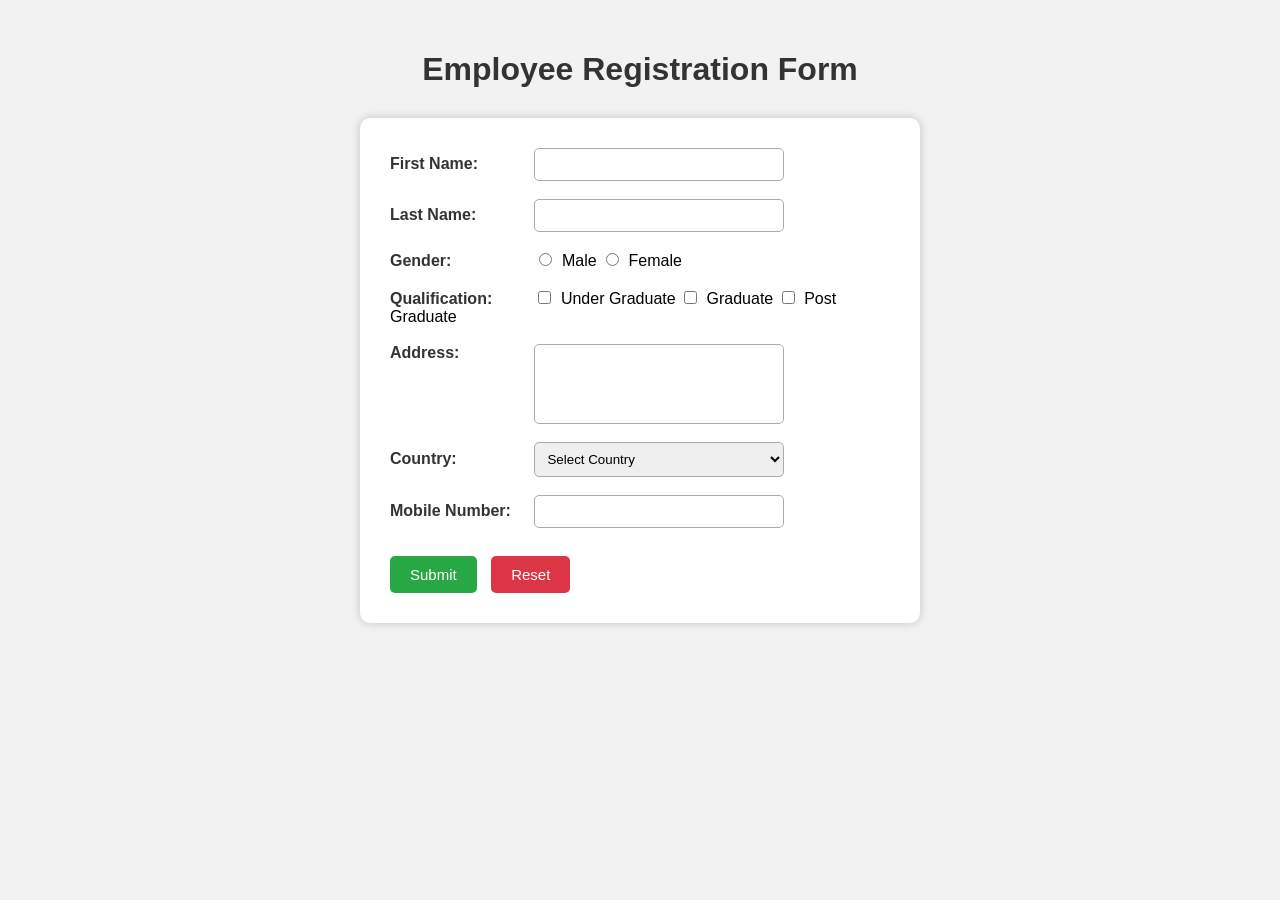
<file: Experiment-2/index.html>
<!DOCTYPE html>
<html>
<head>
    <title>Employee Registration Form</title>
    <link rel="stylesheet" href="style.css">
</head>

<body>

    <h1>Employee Registration Form</h1>

    <form>

        <label>First Name: </label>
        <input type="text" name="fname">
        <br><br>

        <label>Last Name:</label>
        <input type="text" name="lname">
        <br><br>

        <label>Gender:</label>
        <input type="radio" name="gender" value="male"> Male
        <input type="radio" name="gender" value="female"> Female
        <br><br>

        <label>Qualification:</label>
        <input type="checkbox" name="qualification" value="UG">
        Under Graduate

        <input type="checkbox" name="qualification" value="Graduate">
        Graduate

        <input type="checkbox" name="qualification" value="PG">
        Post Graduate
        <br><br>

        <label>Address:</label>
        <textarea name="address"></textarea>
        <br><br>

        <label>Country:</label>
        <select name="country">
            <option value="">Select Country</option>
            <option value="India">India</option>
            <option value="USA">USA</option>
            <option value="UK">UK</option>
            <option value="Canada">Canada</option>
        </select>
        <br><br>

        <label>Mobile Number:</label>
        <input type="text" name="mobile">
        <br><br>

        <input type="submit" value="Submit">
        <input type="reset" value="Reset">

    </form>
<script src="2.js"></script>
</body>
</html>
</file>
<file: Experiment-2/style.css>
body {
    font-family: Arial, sans-serif;
    background-color: #f2f2f2;
    margin: 0;
    padding: 30px;
}

h1 {
    text-align: center;
    color: #333;
    margin-bottom: 30px;
}

form{
    width: 500px;
    margin: auto;
    background-color: white;
    padding: 30px;
    border-radius: 10px;
    box-shadow: 0 0 10px rgba(0, 0, 0, 0.2);
}

label {
    display: inline-block;
    width: 140px;
    font-weight: bold;
    color: #333;
}

input[type="text"],
textarea,
select {
    width: 250px;
    padding: 8px;
    border: 1px solid #aaa;
    border-radius: 5px;
    box-sizing: border-box;
}

textarea {
    height: 80px;
    vertical-align: top;
    resize: none;
}

input[type="radio"],
input[type="checkbox"] {
    margin-right: 5px;
}

input[type="submit"],
input[type="reset"] {
    padding: 10px 20px;
    margin-top: 10px;
    margin-right: 10px;
    border: none;
    border-radius: 5px;
    cursor: pointer;
    font-size: 15px;
}

input[type="submit"] {
    background-color: #28a745;
    color: white;
}

input[type="reset"] {
    background-color: #dc3545;
    color: white;
}

input[type="submit"]:hover {
    background-color: #218838;
}

input[type="reset"]:hover {
    background-color: #c82333;
}

input[type="text"]:focus,
textarea:focus,
select:focus {
    border-color: #007bff;
    outline: none;
    box-shadow: 0 0 5px rgba(0, 123, 255, 0.3);
}
</file>
